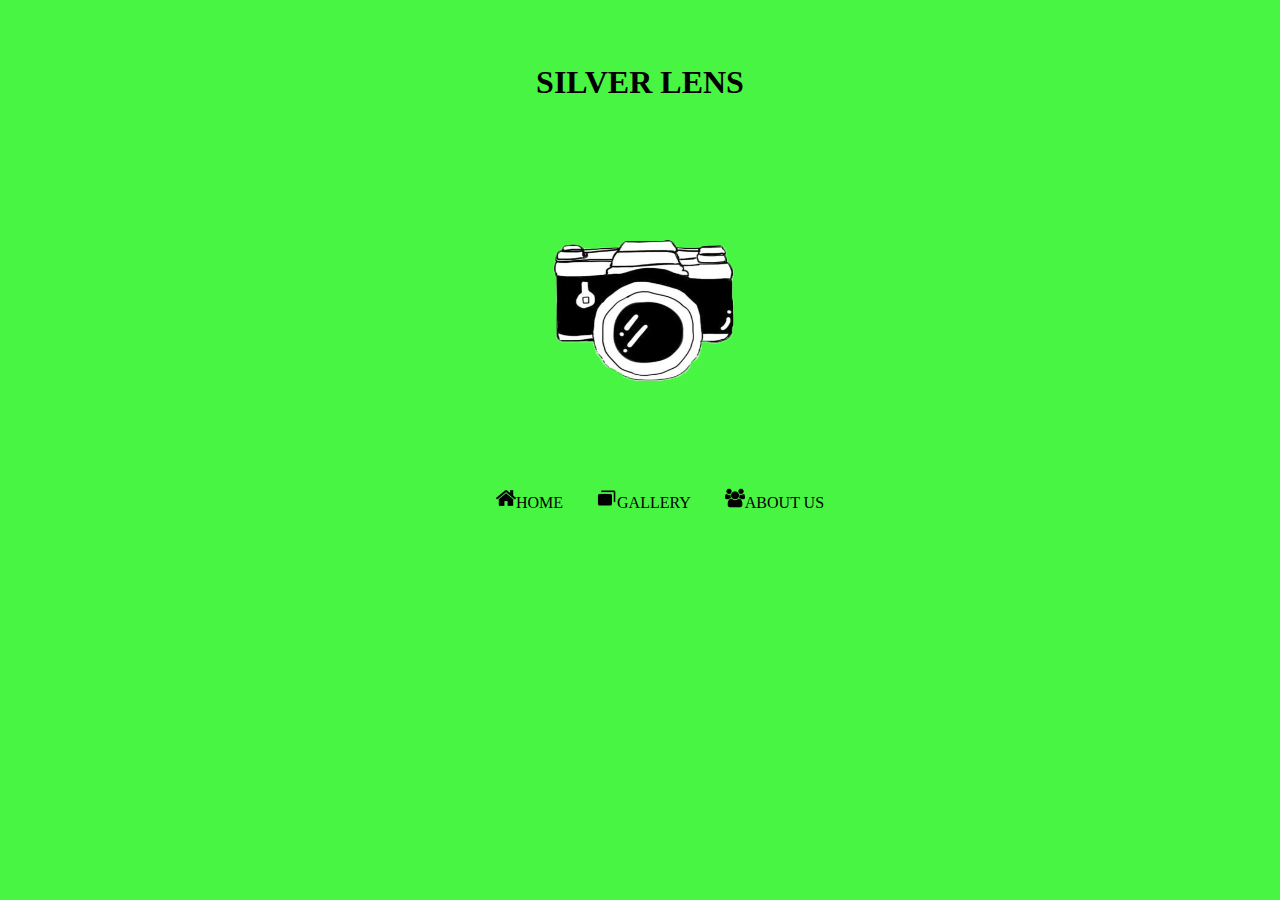
<file: index.html>
<!DOCTYPE.html>
<html>

<head>
	<title>SILVER LENS</title>
	<link type="text/css" rel="stylesheet" href="index_css.css">
</head>

<body>

	<div id="main_page">
		<h1>SILVER LENS</h1>
		<image class="img" src="images/logo.png" height="350px" width="400px">

		<div id="navbar">
			<ul>
				<li><a href="home.html"><img src="icon/home.png" height="20px" width="20px">HOME</a></li>
				<li><a href="gallery.html"><img src="icon/gallery.png" height="20px" width="20px">GALLERY</a></li>
				<li><a href="about.html"><img src="icon/aboutus.png" height="20px" width="20px">ABOUT US</a></li>
			</ul>
		</div>
	</div>

</body>

</html>
</file>
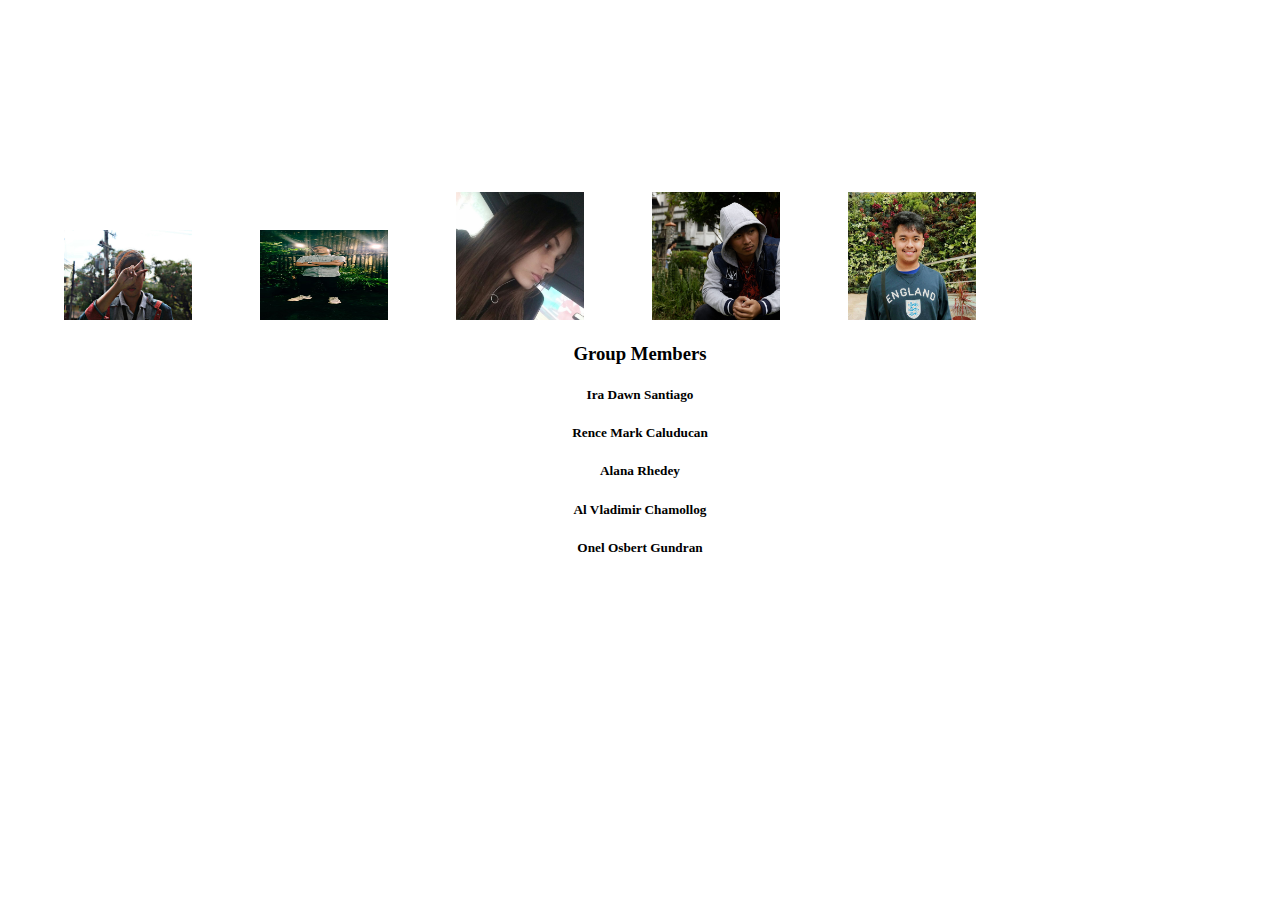
<file: about.html>
<!DOCTYPE.html>
<html>

<head>
	<title>Gallery</title>
	<link type="text/css" rel="stylesheet" href="pages_css.css">
</head>

<body>

	<image class="mp" src="members/ira.jpg" width="250px" height="90px">
	<image class="mp" src="members/rence.jpg" width="250px" height="90px">
	<image class="mp" src="members/alana.jpg">
	<image class="mp" src="members/bloods.jpg">
	<image class="mp" src="members/onel.jpg">

	<div id="about">
		<h3>Group Members</h3>
			<h5>Ira Dawn Santiago</h5>
			<h5>Rence Mark Caluducan</h5>
			<h5>Alana Rhedey</h5>
			<h5>Al Vladimir Chamollog</h5>
			<h5>Onel Osbert Gundran</h5>
		
	</div>
	
</body>

</html>
</file>
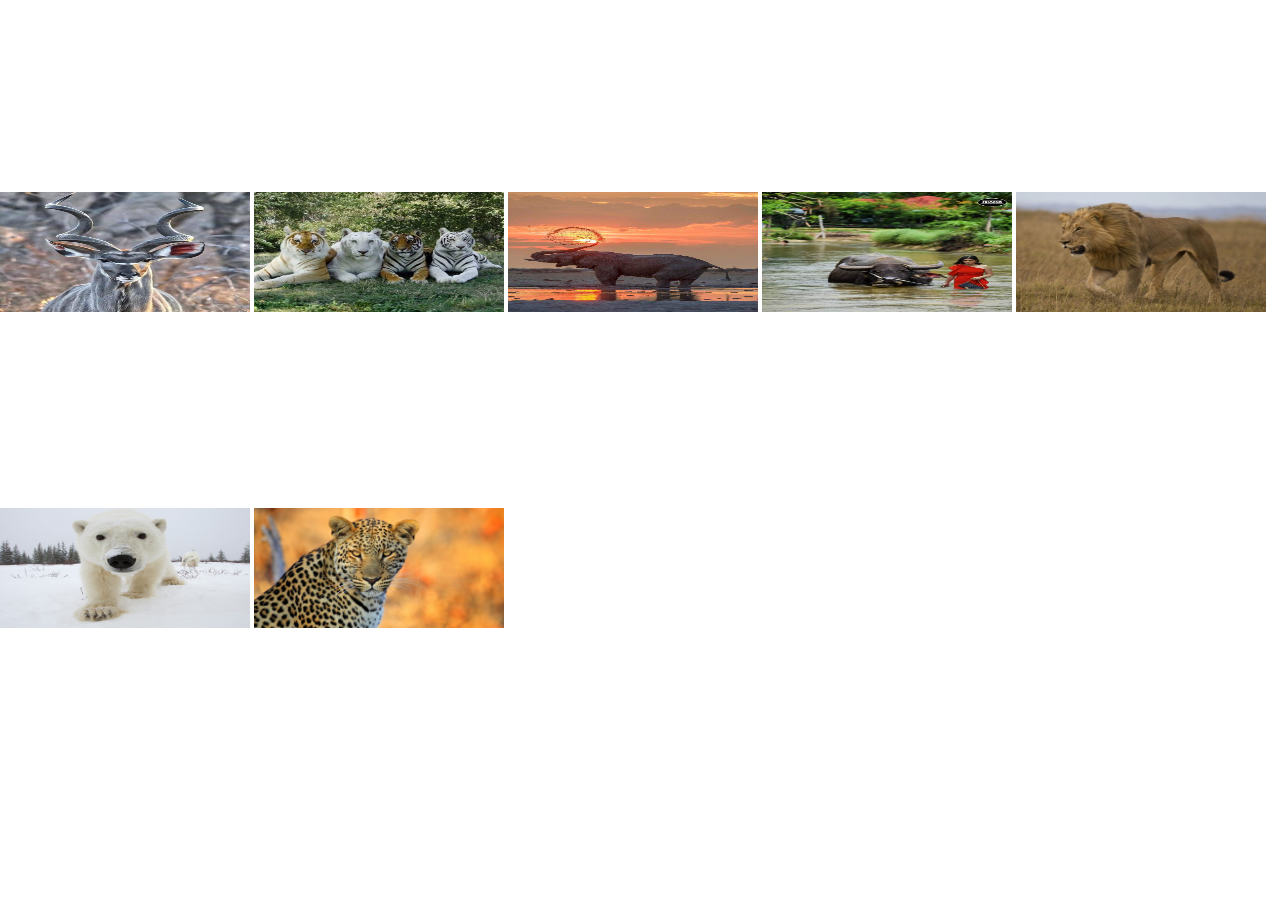
<file: animal.html>
<!DOCTYPE.html>
<html>

<head>
	<title>Animals</title>
	<link type="text/css" rel="stylesheet" href="pages_css.css">
</head>

<body>

		<image class="p" src="images/pics/an1.jpg" width="250px" height="120px">
		<image class="p" src="images/pics/an2.jpg" width="250px" height="120px">
		<image class="p" src="images/pics/an3.jpg" width="250px" height="120px">
		<image class="p" src="images/pics/an4.jpg" width="250px" height="120px">
		<image class="p" src="images/pics/an5.jpg" width="250px" height="120px">
		<image class="p" src="images/pics/an6.jpg" width="250px" height="120px">
		<image class="p" src="images/pics/an7.jpg" width="250px" height="120px">

</body>

</html>
</file>
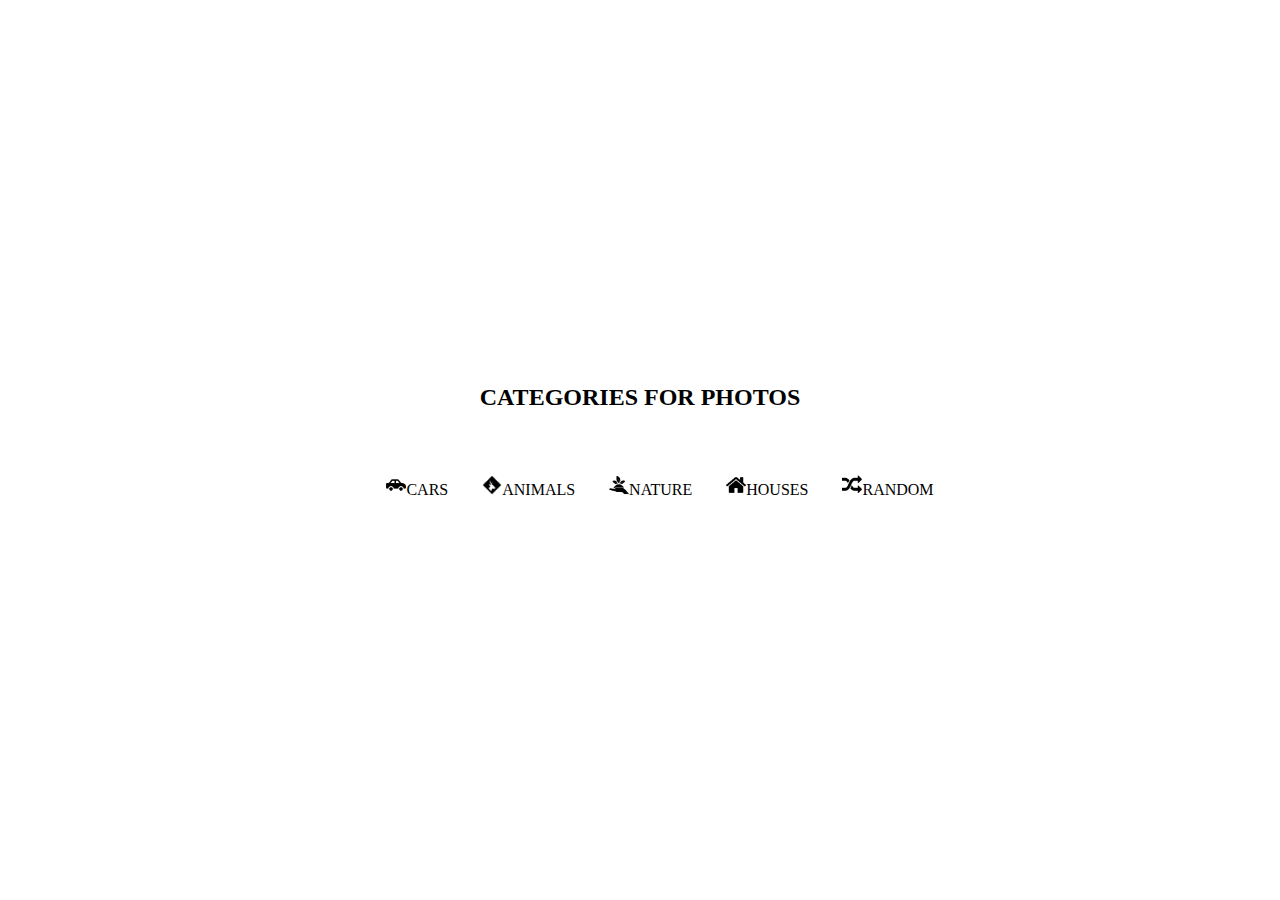
<file: gallery.html>
<!DOCTYPE.html>
<html>

<head>
	<title>Gallery</title>
	<link type="text/css" rel="stylesheet" href="pages_css.css">
</head>

<body>

		<div id ="h2">
			<h2>CATEGORIES FOR PHOTOS</h2>
		</div>

		<div id="gal">
			<ul>
				<li><a href="cars.html" target="home"><img src="icon/car.png" height="20px" width="20px">CARS</a></li>
				<li><a href="animal.html" target="home"><img src="icon/animals.png" height="20px" width="20px">ANIMALS</a></li>
				<li><a href="nature.html" target="home"><img src="icon/n.png" height="20px" width="20px">NATURE</a></li>
				<li><a href="houses.html" target="home"><img src="icon/home.png" height="20px" width="20px">HOUSES</a></li>
				<li><a href="random.html" target="home"><img src="icon/random.png" height="20px" width="20px">RANDOM</a></li>
			</ul>
		</div>

</body>

</html>
</file>
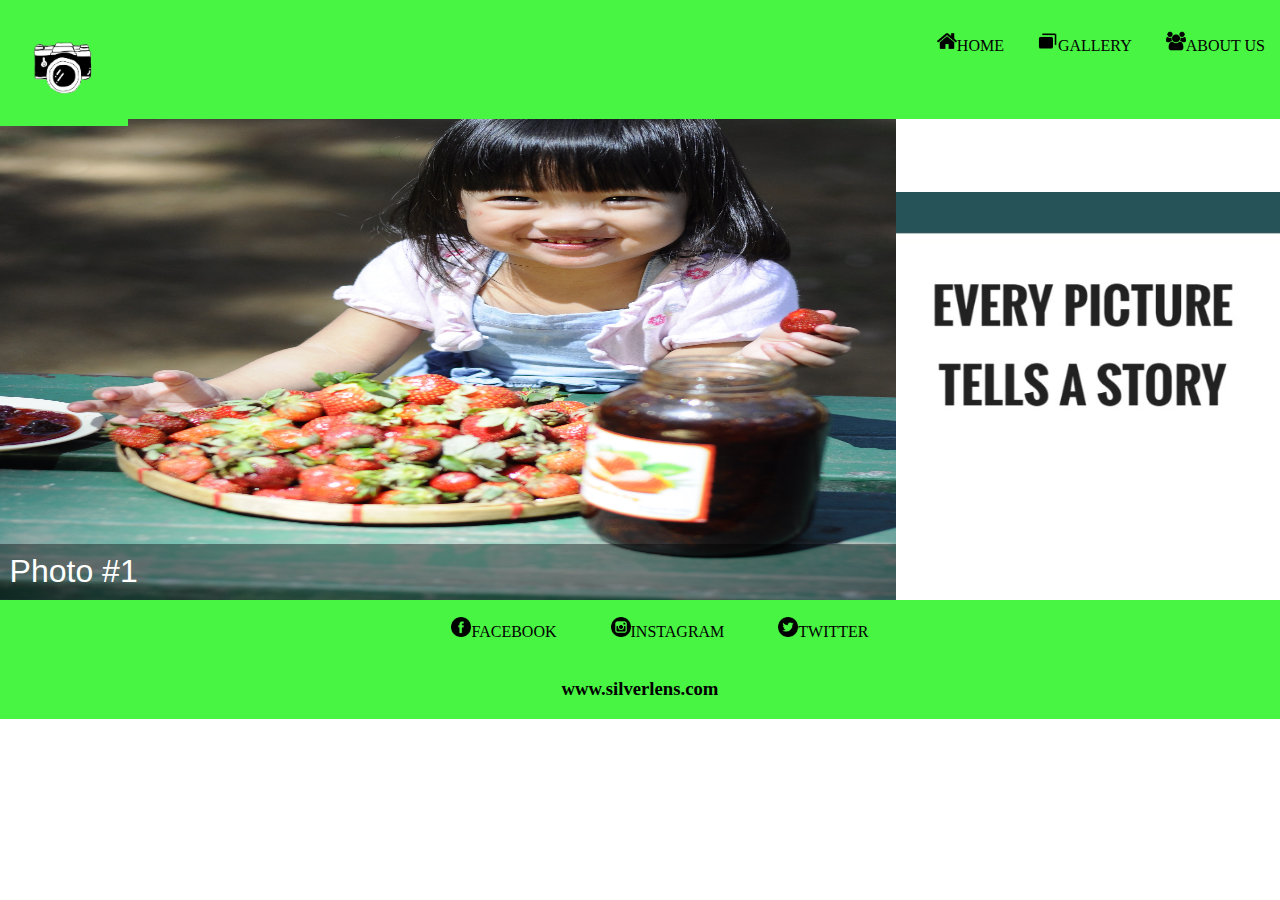
<file: home.html>
<!DOCTYPE.html>
<html>

<head>
	<title>PAGES</title>
	<link type="text/css" rel="stylesheet" href="pages_css.css">
</head>

<body>
	<div id="header">
		<a href="index.html"><image class="logo" src="images/logo.png"></a>
	</div> 

		<div id="nav">
			<ul>
				<li><a href="home.html"><img src="icon/home.png" height="20px" width="20px">HOME</a></li>
				<li><a href="gallery.html" target="home"><img src="icon/gallery.png" height="20px" width="20px">GALLERY</a></li>
				<li><a href="about.html" target="home"><img src="icon/aboutus.png" height="20px" width="20px">ABOUT US</a></li>
			</ul>
		</div>


	<image class="sideimage" src="images/hp.png" height="250px" width="30%" >

	<div id="frame">
		<iframe src="slider/slider.html" height="600px" width="100%" frameborder="0" scrolling="no" name="home">
		</iframe>
	</div>

	<div id="sitemap">
			<ul>
				<li><a href="https://www.facebook.com"><img src="icon/facebook.png" height="20px" width="20px">FACEBOOK</a></li>
				<li><a href="https://www.instagram.com"><img src="icon/instagram.png" height="20px" width="20px">INSTAGRAM</a></li>
				<li><a href="https://www.twitter.com"><img src="icon/twitter.png" height="20px" width="20px">TWITTER</a></li>
			</ul>
	</div>
	
	<div id="footer">
		<h3>www.silverlens.com</h3>
	</div>

</body>

</html>
</file>
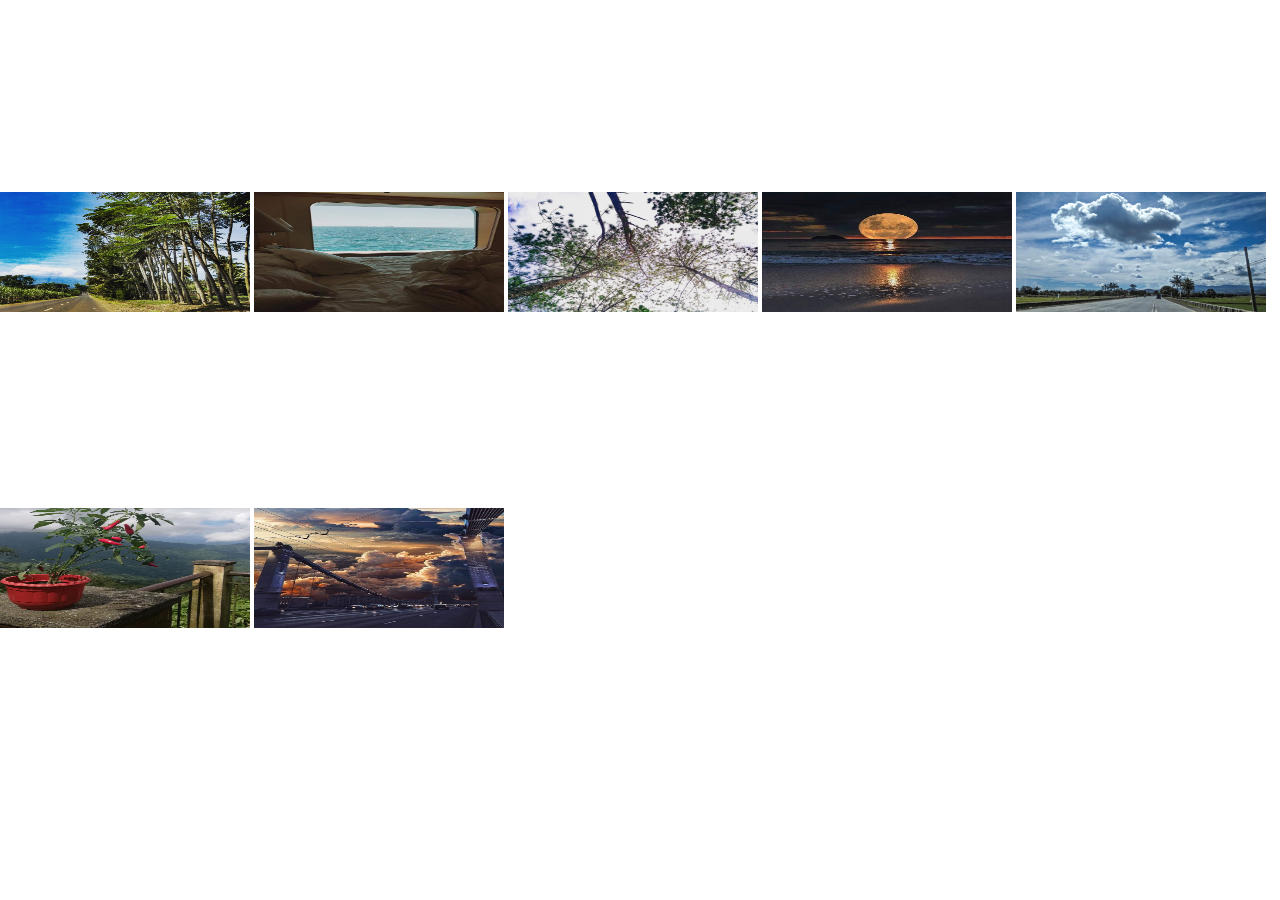
<file: nature.html>
<!DOCTYPE.html>
<html>

<head>
	<title>Nature</title>
	<link type="text/css" rel="stylesheet" href="pages_css.css">
</head>

<body>

		<image class="p" src="images/pics/v1.jpg" width="250px" height="120px">
		<image class="p" src="images/pics/v2.jpg" width="250px" height="120px">
		<image class="p" src="images/pics/v3.jpg" width="250px" height="120px">
		<image class="p" src="images/pics/v4.jpg" width="250px" height="120px">
		<image class="p" src="images/pics/v5.jpg" width="250px" height="120px">
		<image class="p" src="images/pics/v6.jpg" width="250px" height="120px">
		<image class="p" src="images/pics/v7.jpg" width="250px" height="120px">

</body>

</html>
</file>
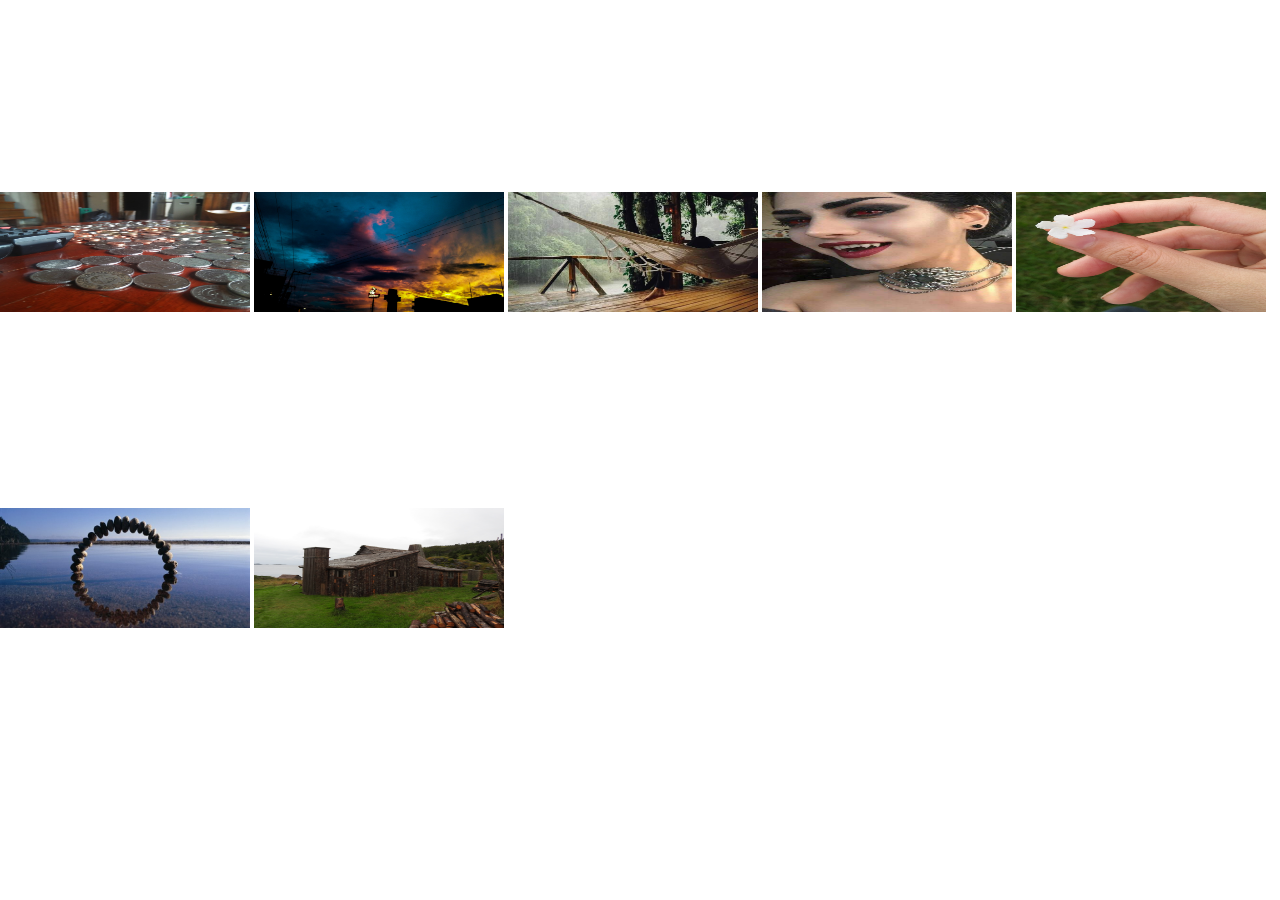
<file: random.html>
<!DOCTYPE.html>
<html>

<head>
	<title>Random Pics</title>
	<link type="text/css" rel="stylesheet" href="pages_css.css">
</head>

<body>

		<image class="p" src="images/pics/r1.jpg" width="250px" height="120px">
		<image class="p" src="images/pics/r2.jpg" width="250px" height="120px">
		<image class="p" src="images/pics/r3.jpg" width="250px" height="120px">
		<image class="p" src="images/pics/r4.jpg" width="250px" height="120px">
		<image class="p" src="images/pics/r5.jpg" width="250px" height="120px">
		<image class="p" src="images/pics/r6.jpg" width="250px" height="120px">
		<image class="p" src="images/pics/r7.jpg" width="250px" height="120px">

</body>

</html>
</file>
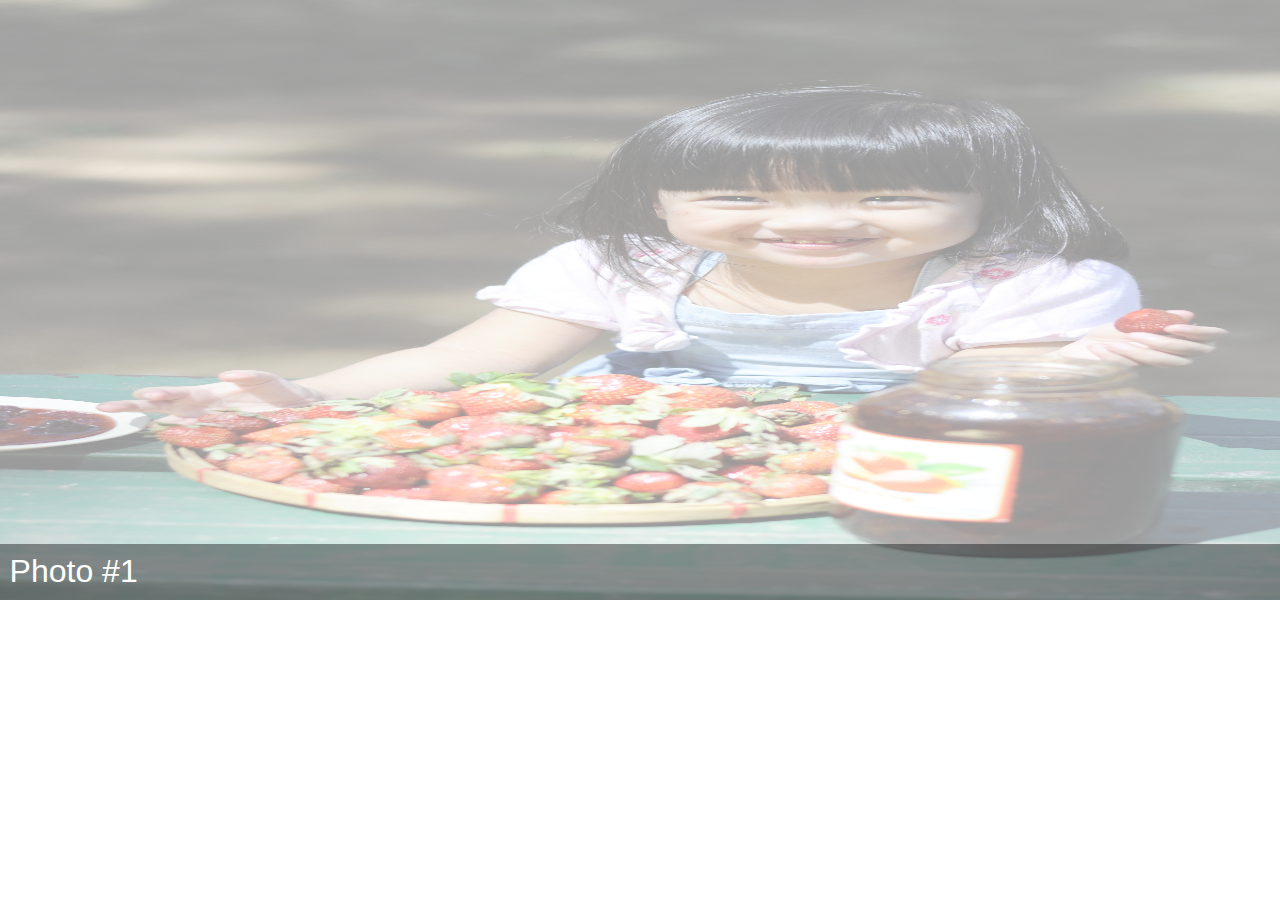
<file: slider/slider.html>
<!DOCTYPE html>
<html>
<head>
<link rel='stylesheet' type='text/css' href='slider.css' />
</head>

<body>

	
<div id="captioned-gallery">
	<figure class="slider">
		<figure>
			<img src="pics/1.jpg" height="100%" width="100%" alt>
			<figcaption>Photo #1</figcaption>
		</figure>
		<figure>
			<img src="pics/2.jpg" alt>
			<figcaption>Photo #2</figcaption>
		</figure>
		<figure>
			<img src="pics/3.jpg" alt>
			<figcaption>Photo #3</figcaption> 
		</figure>
		<figure>
			<img src="pics/4.jpg" alt>
			<figcaption>Photo #4</figcaption>
		</figure>
		<figure>
			<img src="pics/5.jpg" alt>
			<figcaption>Photo #5</figcaption> 
		</figure>
	</figure>
</div>

	
</body>
</html>
</file>
<file: index_css.css>
body {
	font-family: verdana;
	background-color: #48f542;
	width: 100%;
	margin: 0%;
	padding: 0%;
}

#main_page h1 {
	text-align: center;
	padding: 5% 0% 0% 0%;
}

.img {
	padding: 0% 0% 0% 35%;
}

#navbar {
	margin: 0%;
}

#navbar ul {
	text-align: center;
}

#navbar ul li {
	display: inline;
}

#navbar ul li a {
	color: #000;
	text-decoration: none;
	padding: 10px 15px 5px 15px;
}

#navbar ul li a:hover {
	background-color: #f2a244;
	border-radius: 3px;
	color: #fff;
}
</file>
<file: pages_css.css>
body {
	font-family: verdana;
	width: 100%;
	margin: 0%;
	padding: 0%;
}

#header .logo {
	background-color: #48f542;
	height:14%;
	width: 10%;
	position: fixed;
}

#nav {
	background-color: #48f542;
	margin: 0px;
	width: 90%;
	padding: 15px 0px 0px 0px;
	height: 11.5%;
	float: right;
	clear: right;
	position: fixed;
	left: 10%;
}

#nav ul {
	text-align: right;
}

#nav ul li h2 {
	text-align: center;
}
#nav ul li {
	display: inline;
}

#nav ul li a {
	color: #000;
	text-decoration: none;
	padding: 10px 15px 5px 15px;
}

#nav ul li a:hover {
	background-color: #f2a244;
	border-radius: 3px;
	color: #fff;
}

.sideimage {
	background-color: black;
	margin-top: 15%;
	width: 30%;
	float: right;
	clear: right;
}

#frame {
	background-color: #ccc;
	width: 70%;
}


#sitemap {
	background-color: #48f542;
	padding: 1px;
}

#sitemap ul {
	text-align: center;
}

#sitemap ul li {
	display: inline;
}

#sitemap ul li a {
	color: #000;
	text-decoration: none;
	padding: 15px 25px 10px 25px;
}

#sitemap ul li a:hover {
	background-color: #f2a244;
	color: #fff;
	border-radius: 3px;
}

#footer {
	background-color: #48f542;
	padding: 1px;
}

#footer h3 {
	text-align: center;
}

.mp {
	margin-top: 15%;
	margin-left: 5%;
	width: 10%;
	height 15%;
}

#about h3 {
	text-align: center;
}

#about h5 {
	text-align: center;
}

#gal ul {
	text-align: center;
	margin-top: 5%;
}

#gal ul li h2 {
	text-align: center;
}

#gal ul li {
	display: inline;
}

#gal ul li a {
	color: #000;
	text-decoration: none;
	padding: 10px 15px 5px 15px;
}

#gal ul li a:hover {
	background-color: #f2a244;
	border-radius: 3px;
	color: #fff;
}

#h2 h2 {
	text-align: center;
	margin-top: 30%;

}

.p {
	margin-top: 15%;
}
</file>
<file: slider/slider.css>
@keyframes slidy {
0% { left: 0%; }
20% { left: 0%; }
25% { left: -100%; }
45% { left: -100%; }
50% { left: -200%; }
70% { left: -200%; }
75% { left: -300%; }
95% { left: -300%; }
100% { left: -400%; }
}
* {
  box-sizing: border-box;
}
body, figure { 
  margin: 0;
  font-family: Istok Web, sans-serif;
  font-weight: 100;
}
div#captioned-gallery { 
  width: 100%;
  overflow: hidden; 
}
figure.slider { 
  position: relative;
  width: 500%;
  font-size: 0;
  animation: 15s slidy infinite; 
}
figure.slider figure { 
  width: 20%;
  height: auto;
  display: inline-block; 
  position: inherit; 
}
figure.slider img {
	width: 100%;
	height: 600px;
	opacity: 1.0;
	transition: 0.5s opacity ease-in-out;
}

figure.slider img:hover {
	opacity: 0.4;
}

figure.slider figure figcaption { 
  position: absolute;
  bottom: 0;
  background: rgba(0,0,0,0.4);
  color: #fff;
  width: 100%;
  font-size: 2rem;
  padding: .6rem; 
}
</file>
